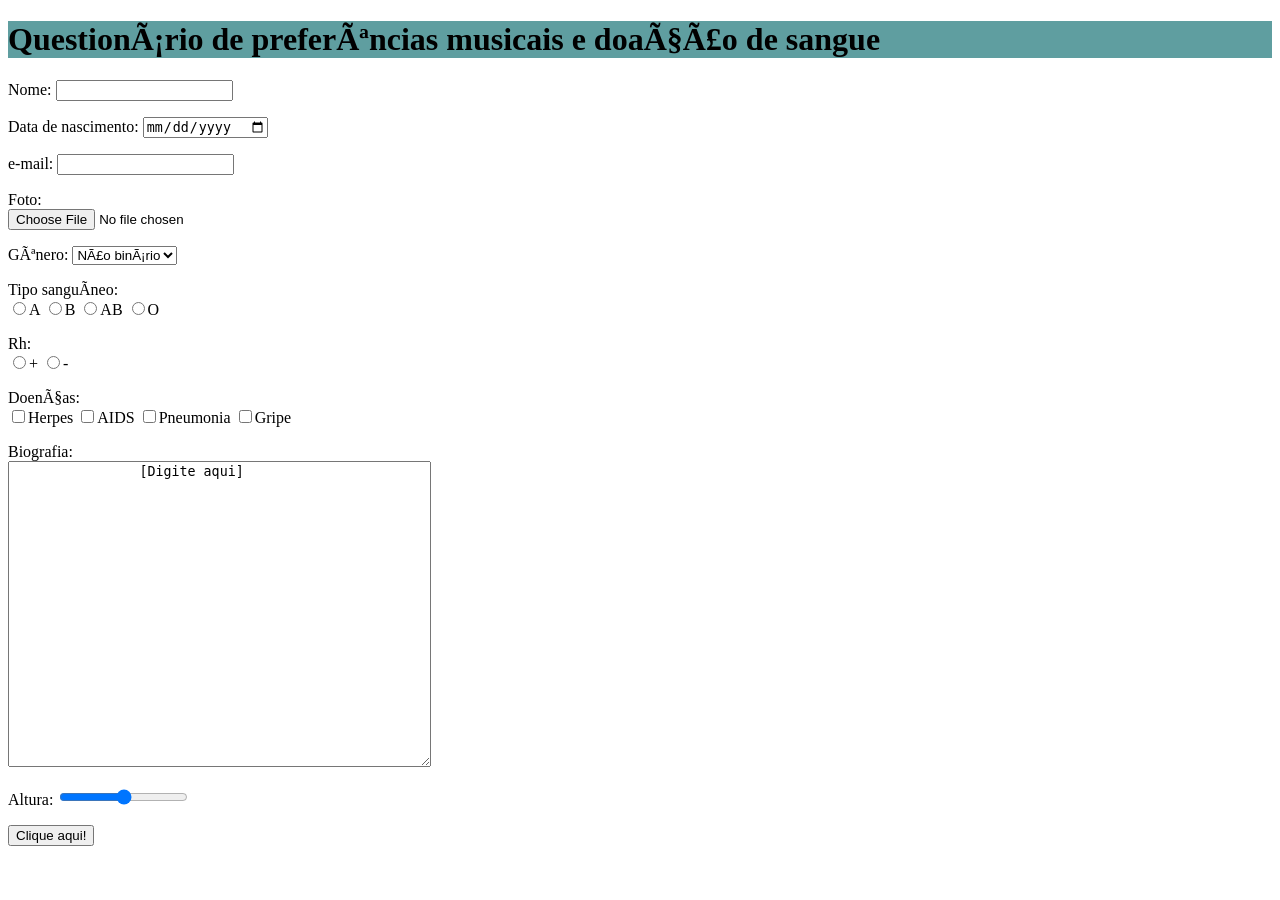
<file: form.html>
<!DOCTYPE html>
<html>

<head>
    <meta charset="UFT-8">
</head>

<body>
    <h1 style="background-color: cadetblue">Questionário de preferências musicais e doação de sangue</h1>
    <form>
        <p>
            Nome: <input id="nome" name="nome" type="text">
        </p>
        <p>
            Data de nascimento: <input id="nascimento" name="nascimento" type="date">
        </p>
        <p>
            e-mail: <input id="email" name="email" type="email">
        </p>
        <p>
            Foto: <br>
            <input id="foto" name="foto" type="file" accept="image/png, image/jpg">
        </p>
        <p>
            Gênero: <select id="genero" name="genero">
                <option value="masculino">Masculino</option>
                <option value="feminino">Feminino</option>
                <option selected value="outro">Não binário</option>
            </select>
        </p>
        <p>
            Tipo sanguíneo: <br>
            <label><input type="radio" name="tiposangue" value="A">A</label>
            <label><input type="radio" name="tiposangue" value="B">B</label>
            <label><input type="radio" name="tiposangue" value="AB">AB</label>
            <label><input type="radio" name="tiposangue" value="O">O</label>
        </p>
        <p>
            Rh: <br>
            <label><input type="radio" name="rh" value="+">+</label>
            <label><input type="radio" name="rh" value="-">-</label>
        </p>
        <p>
            Doenças: <br>
            <label><input type="checkbox" name="doencas" value="herpes">Herpes</label>
            <label><input type="checkbox" name="doencas" value="aids">AIDS</label>
            <label><input type="checkbox" name="doencas" value="pneumonia">Pneumonia</label>
            <label><input type="checkbox" name="doencas" value="gripe">Gripe</label>
        </p>
        <p>
            Biografia: <br>
            <textarea id="biografia" name="biografia" rows="20" cols="50">
                [Digite aqui]
            </textarea>
        </p>
        <p>
            Altura: <input type="range">
        </p>
        <p>
            <button type="button" onclick="alert('hueheueheuh')">Clique aqui!</button>
        </p>
    </form>
</body>

</html>
</file>
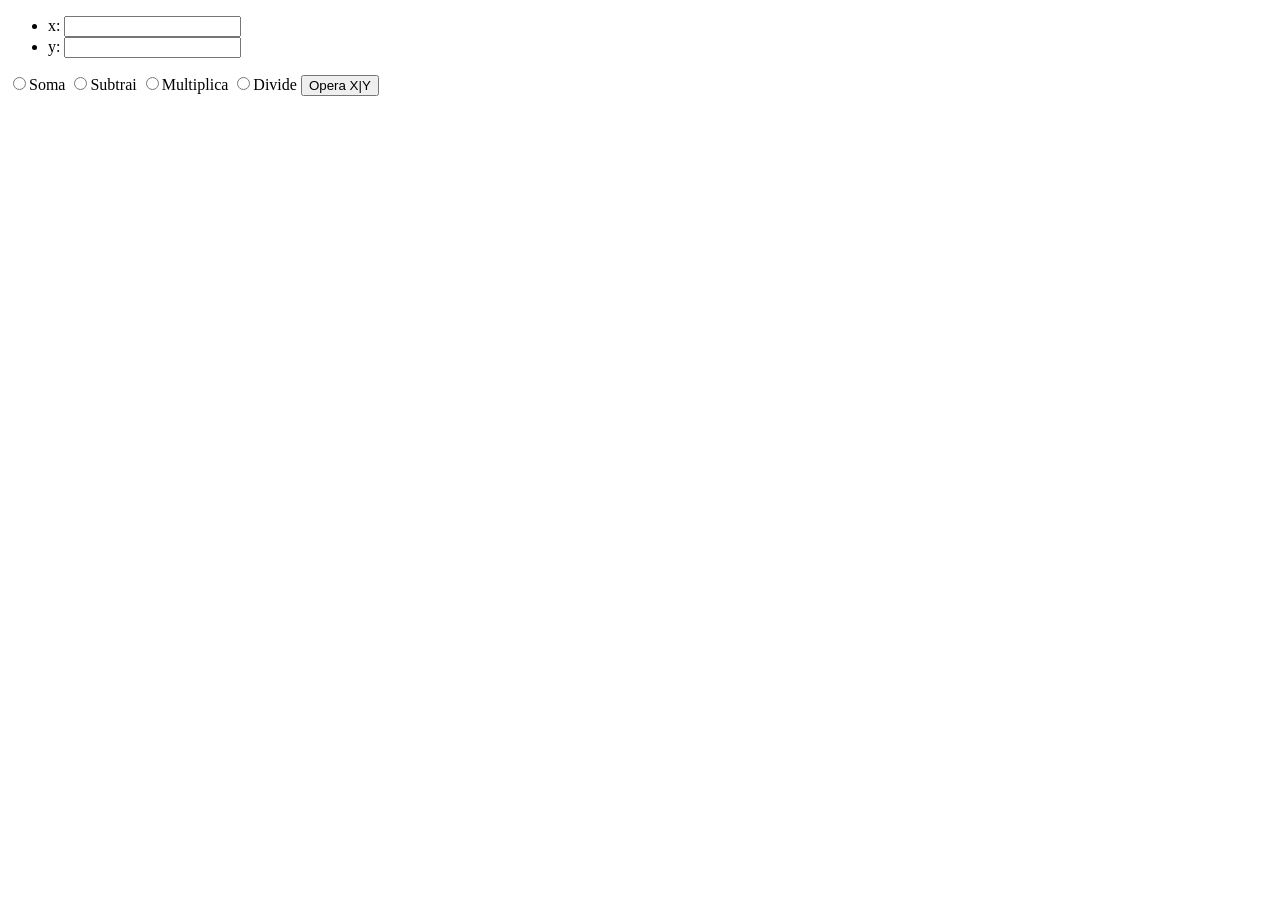
<file: js.html>
<!DOCTYPE html>
<html>

<head>
    <meta charset="UFT-8">
</head>

<body>
    <ul>
        <li>
            x: <input id="x" type="text">
        </li>
        <li>
            y: <input id="y" type="text">
        </li>
    </ul>
    <label><input type="radio" id="soma" name="op">Soma</label>
    <label><input type="radio" id="subtrai" name="op">Subtrai</label>
    <label><input type="radio" id="multiplica" name="op">Multiplica</label>
    <label><input type="radio" id="divide" name="op">Divide</label>
    <button type="button" onclick="opera()">Opera X|Y</button>
    <p id="resp"></p>
    <script>
        function opera() {
            var x = parseFloat(document.getElementById('x').value);
            var y = parseFloat(document.getElementById('y').value);
            var op;

            if (document.getElementById('soma').checked == true) {
                op = x + y;
            } else {
                if (document.getElementById('subtrai').checked == true) {
                    op = x - y;
                } else {
                    if (document.getElementById('multiplica').checked == true) {
                        op = x * y;
                    } else {
                        if (document.getElementById('divide').checked == true) {
                            op = x / y;
                        } else {
                            op = "Atenção! Selecione uma operação!"
                        }
                    }
                }
            }
            if (isNaN(op) && typeof (op) != "string") {
                op = "Não é um número, verifique suas entradas!"
            }

            document.getElementById('resp').innerHTML = op;
        }
    </script>

</body>

</html>
</file>
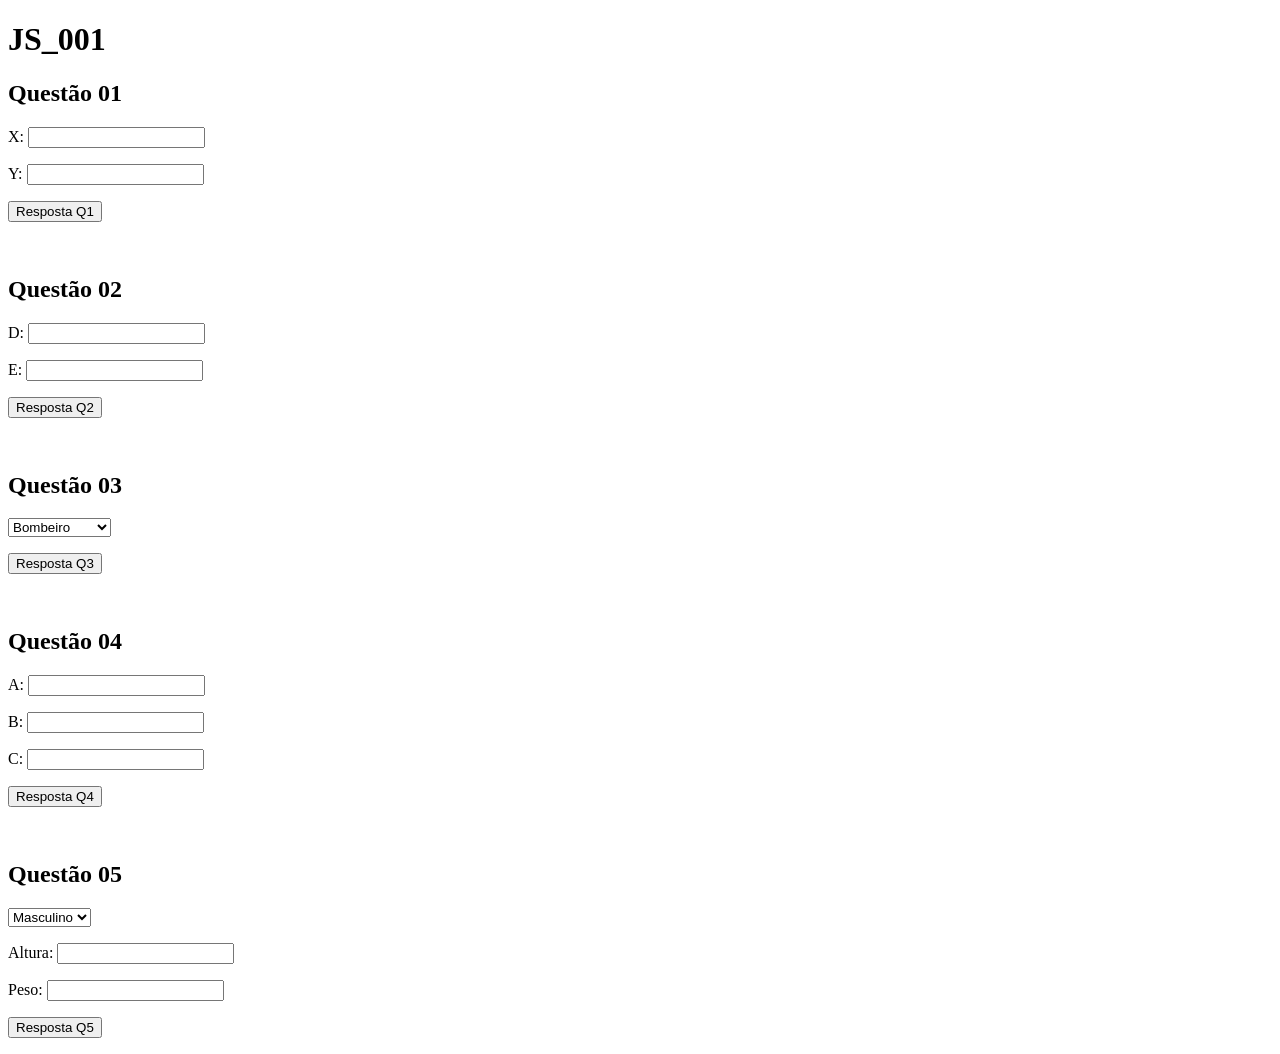
<file: respJS_001.html>
<!DOCTYPE html>
<html lang="pt-BR">
    <head>
        <meta charset="UTF-8">
        <script src="respJS_001.js"></script>
    </head>
    <body>
        <h1>JS_001</h1>
        <h2>Questão 01</h2>
        <p> X: <input type="text" id='x'> </p>
        <p> Y: <input type="text" id='y'> </p>

        <p> <button type="button" onclick="Q1()">Resposta Q1</button> </p>

        <br>

        <h2>Questão 02</h2>
        <p> D: <input type="text" id='d'> </p>
        <p> E: <input type="text" id='e'> </p>

        <p> <button type="button" onclick="Q2()">Resposta Q2</button> </p>

        <br>

        <h2>Questão 03</h2>
        <select id="profissoes">
            <option value="bombeiro">Bombeiro</option>
            <option value="ator">Ator</option>
            <option value="atriz">Atriz</option>
            <option value="musico">Musico</option>
            <option value="musicista">Musicista</option>
            <option value="enfermeira">Enfermeira</option>
            <option value="medico">Médico</option>
            <option value="medica">Médica</option>
            <option value="engenheiro">Engenheiro</option>
            <option value="engenheira">Engenheira</option>
            <option value="presidente">Presidente</option>
            <option value="professor">Professor</option>
            <option value="professora">Professora</option>
            <option value="farmaceutica">Farmacêutica</option>
        </select>
        
        <p> <button type="button" onclick="Q3()">Resposta Q3</button> </p>

        <br>

        <h2>Questão 04</h2>
        <p> A: <input type="text" id='a'> </p>
        <p> B: <input type="text" id='b'> </p>
        <p> C: <input type="text" id='c'> </p>

        <p> <button type="button" onclick="Q4()">Resposta Q4</button> </p>
        
        <br>

        <h2>Questão 05</h2>
        <select id="generos">
            <option
            value="masculino">Masculino</option>
            <option
            value="feminino">Feminino</option>
        </select>
        <p> Altura: <input type="text" id='altura'> </p>
        <p> Peso: <input type="text" id='peso'> </p>

        <p> <button type="button" onclick="Q5()">Resposta Q5</button></p>


    </body>
</html>
</file>
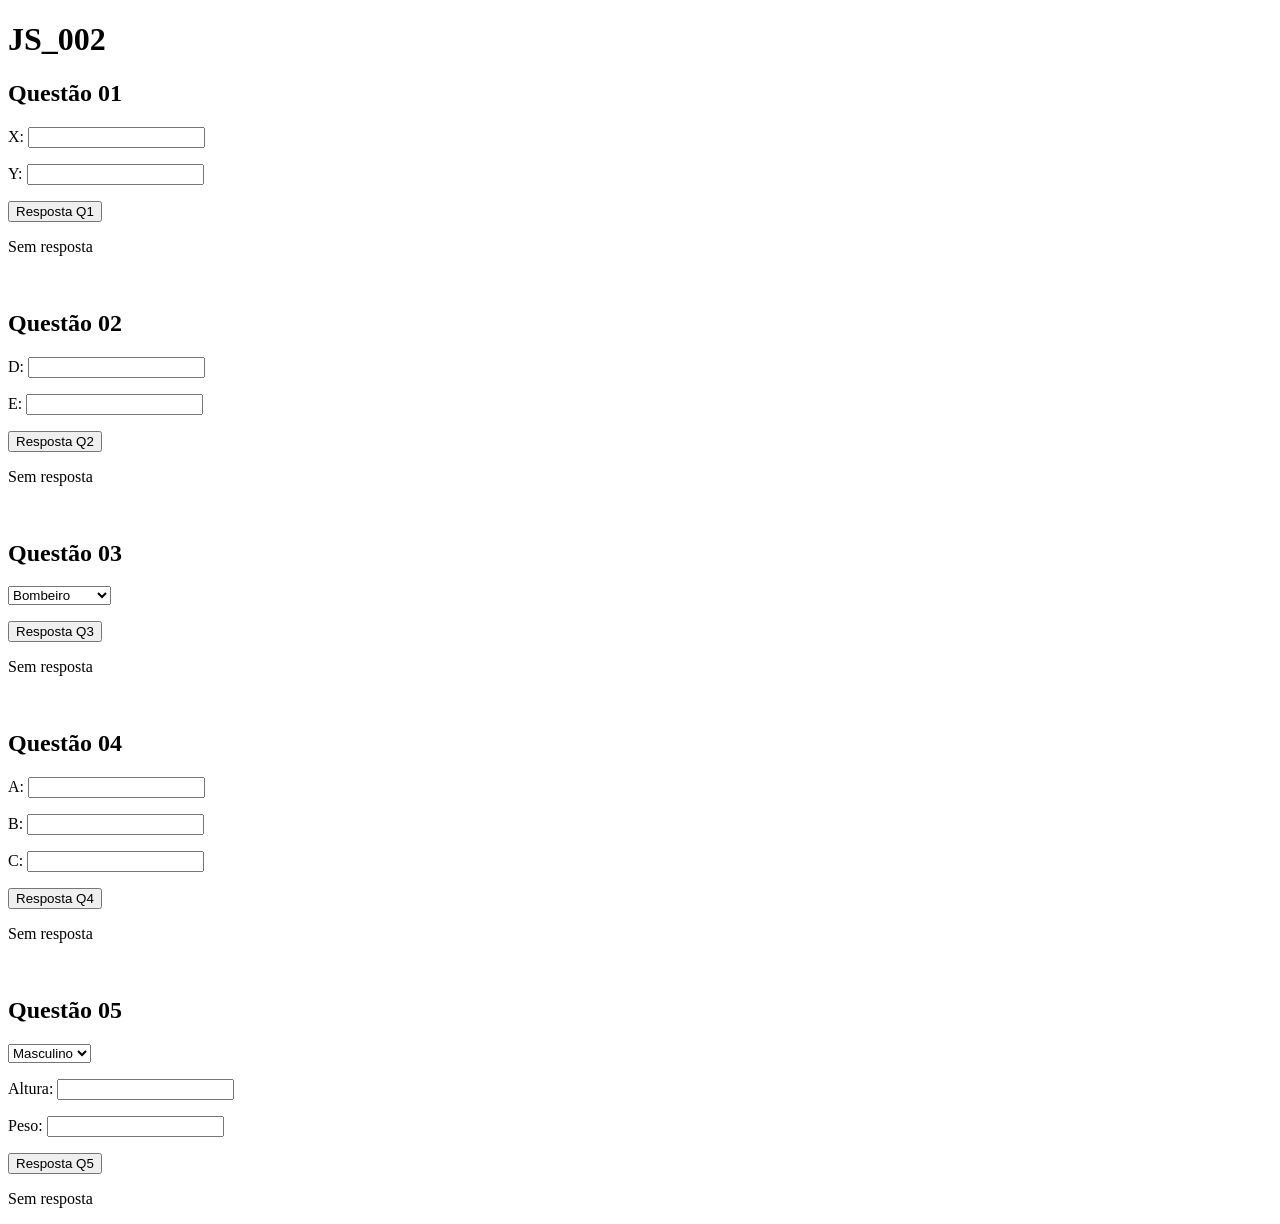
<file: respJS_002.html>
<!DOCTYPE html>
<html lang="pt-BR">
    <head>
        <meta charset="UTF-8">
        <script src="respJS_002.js"></script>
    </head>
    <body>
        <h1>JS_002</h1>

        <h2>Questão 01</h2>
        <p> X: <input type="text" id='x'> </p>
        <p> Y: <input type="text" id='y'> </p>

        <p> <button type="button" onclick="Q1()">Resposta Q1</button> </p>
        <p id="RQ1">Sem resposta</p>

        <br>

        <h2>Questão 02</h2>
        <p> D: <input type="text" id='d'> </p>
        <p> E: <input type="text" id='e'> </p>

        <p> <button type="button" onclick="Q2()">Resposta Q2</button> </p>
        <p id="RQ2">Sem resposta</p>

        <br>

        <h2>Questão 03</h2>
        <select id="profissoes">
            <option value="bombeiro">Bombeiro</option>
            <option value="ator">Ator</option>
            <option value="atriz">Atriz</option>
            <option value="musico">Musico</option>
            <option value="musicista">Musicista</option>
            <option value="enfermeira">Enfermeira</option>
            <option value="medico">Médico</option>
            <option value="medica">Médica</option>
            <option value="engenheiro">Engenheiro</option>
            <option value="engenheira">Engenheira</option>
            <option value="presidente">Presidente</option>
            <option value="professor">Professor</option>
            <option value="professora">Professora</option>
            <option value="farmaceutica">Farmacêutica</option>
        </select>
        
        <p> <button type="button" onclick="Q3()">Resposta Q3</button> </p>
        <p id="RQ3">Sem resposta</p>
        <br>

        <h2>Questão 04</h2>
        <p> A: <input type="text" id='a'> </p>
        <p> B: <input type="text" id='b'> </p>
        <p> C: <input type="text" id='c'> </p>

        <p> <button type="button" onclick="Q4()">Resposta Q4</button> </p>
        <p id="RQ4">Sem resposta</p>

        <br>

        <h2>Questão 05</h2>
        <select id="generos">
            <option
            value="masculino">Masculino</option>
            <option
            value="feminino">Feminino</option>
        </select>
        <p> Altura: <input type="number" id='altura'> </p>
        <p> Peso: <input type="number" id='peso'> </p>

        <p> <button type="button" onclick="Q5()">Resposta Q5</button></p>
        <p id="RQ5">Sem resposta</p>
    </body>
</html>
</file>
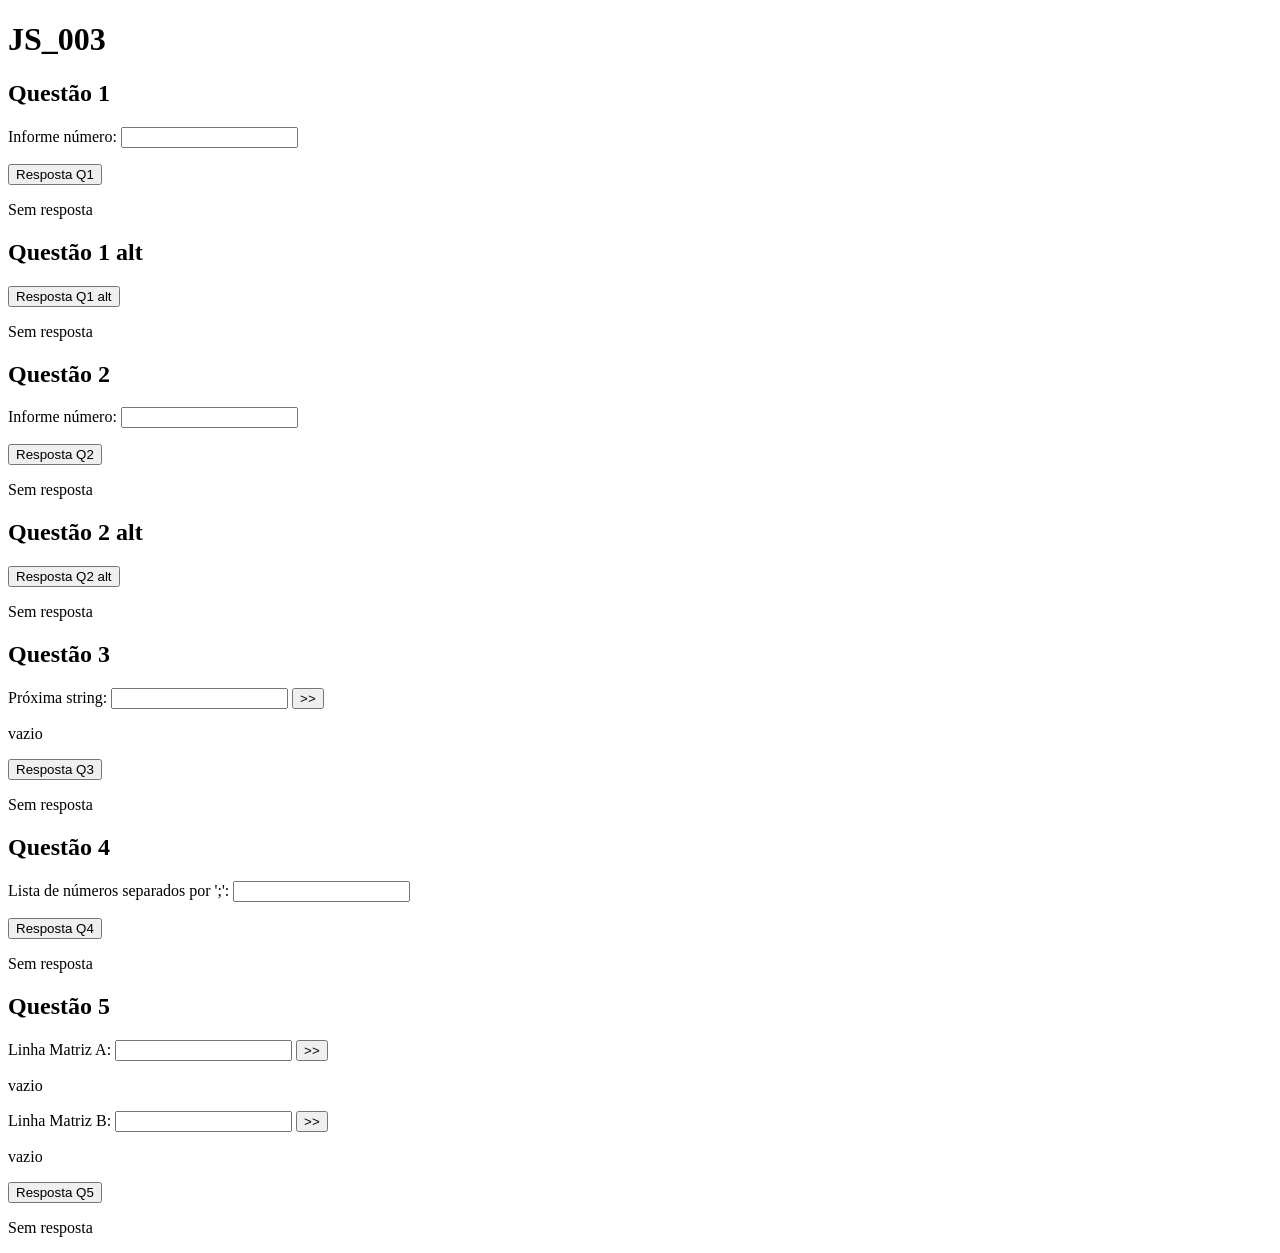
<file: respJS_003.html>
<!DOCTYPE html>
<html lang="pt-BR">
    <head>
        <meta charset="UTF-8">
        <script src="respJS_003.js"></script>
    </head>
    <body>
        <h1>JS_003</h1>

        <h2>Questão 1</h2>
        <p>Informe número: <input type="text" id="numeroQ1"></p>
        <p><button type="button" onclick="Q1()">Resposta Q1</button></p>
        <p id="RQ1">Sem resposta</p>

	<h2>Questão 1 alt</h2>
        <p><button type="button" onclick="Q1alt()">Resposta Q1 alt</button></p>
        <p id="RQ1alt">Sem resposta</p>

	<h2>Questão 2</h2>
        <p>Informe número: <input type="text" id="numeroQ2"></p>
        <p><button type="button" onclick="Q2()">Resposta Q2</button></p>
        <p id="RQ2">Sem resposta</p>

	<h2>Questão 2 alt</h2>
        <p><button type="button" onclick="Q2alt()">Resposta Q2 alt</button></p>
        <p id="RQ2alt">Sem resposta</p>
    </body>
    
    <h2>Questão 3</h2>
	<p>Próxima string: <input type="text" id="novaString">
	   <button type="button" onclick="acrescentaSTR()">
	   >></button>
	</p>
	<p id="auxQ3">vazio</p>
	<p><button type="button" onclick="Q3()">Resposta Q3</button></p>
	<p id="RQ3">Sem resposta</p>
     
    <h2>Questão 4</h2>
	<p>Lista de números separados por ';': 
		<input type="text" id="numerosQ4">
	</p>
	<p><button type="button" onclick="Q4()">Resposta Q4</button></p>
	<p id="RQ4">Sem resposta</p>   
    
    
	<h2>Questão 5</h2>
	<p>Linha Matriz A: <input type="text" id="linhaA">
	   <button type="button" onclick="appendMA()">
	   >></button>
	</p>
	<p id="MA">vazio</p>
	<p>Linha Matriz B: <input type="text" id="linhaB">
	   <button type="button" onclick="appendMB()">
	   >></button>
	</p>
	<p id="MB">vazio</p>
	<p><button type="button" onclick="Q5()">Resposta Q5</button></p>
	<p id="RQ5">Sem resposta</p>   
    
</html>
</file>
